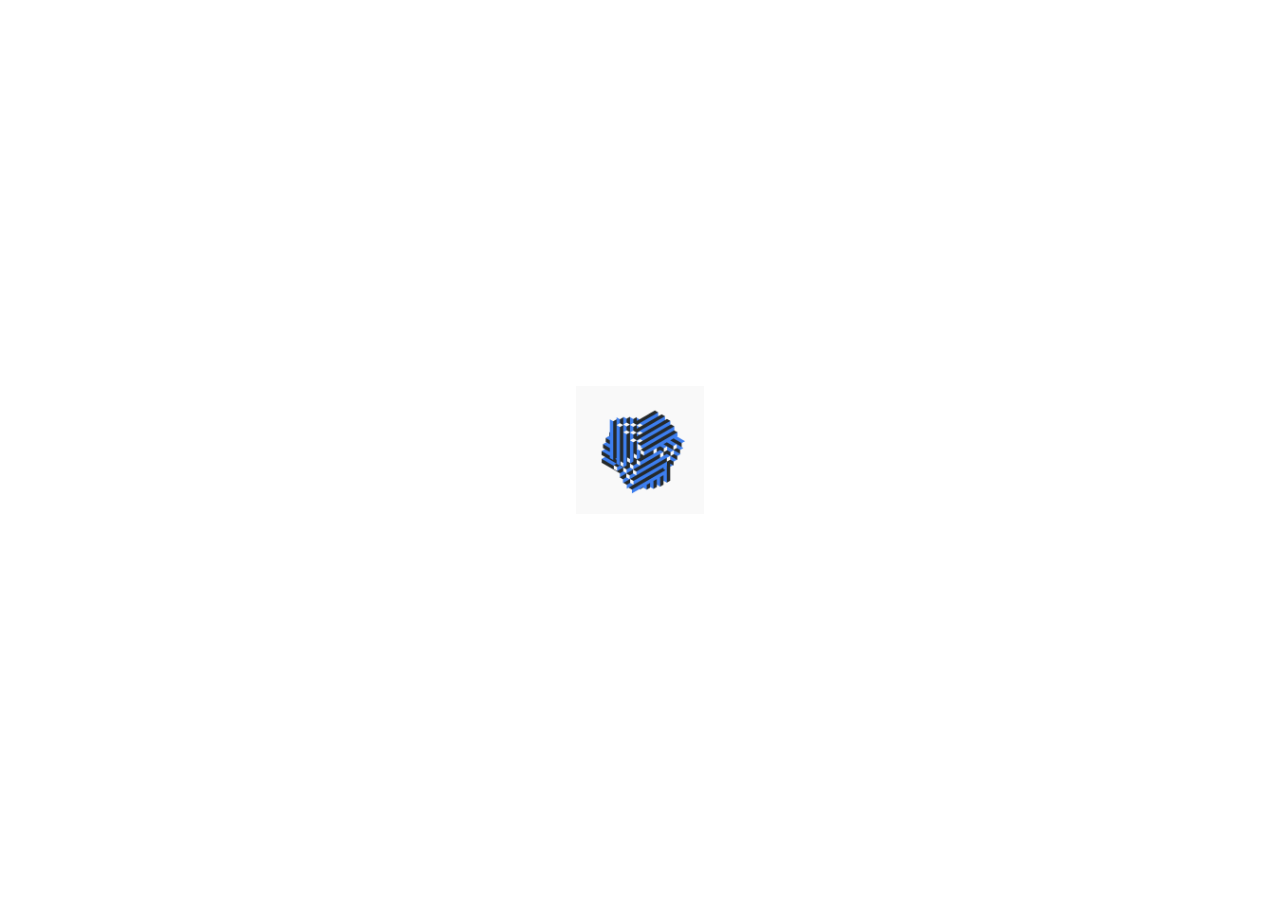
<file: index.html>
<!DOCTYPE html>
<html lang="en">
<head>
    <link rel="stylesheet" href="https://cdnjs.cloudflare.com/ajax/libs/font-awesome/6.3.0/css/all.min.css" />
    <link rel="stylesheet" href="https://cdnjs.cloudflare.com/ajax/libs/font-awesome/6.3.0/css/all.min.css" />
    <link rel="stylesheet" href="./styles/style.css">
    <link rel="stylesheet" href="./styles/animation.css">
    <link rel="stylesheet" href="./styles/preloader.css">
    <link rel="icon" type="image/x-icon" href="./images/web-icon.png">
    <meta charset="UTF-8">
    <meta http-equiv="X-UA-Compatible" content="IE=edge">
    <meta name="viewport" content="width=device-width, initial-scale=1.0">
    <title>Meet | Home</title>
</head>
<body>
    <div id="preloader">
        
    </div>
    <div class="container" id="con"> 
        <div class="side-nav"  id="menu" onmouseover="showMenu()">
            <a href="./index.html" id="logo-link"><img src="./images/logo_md.png" class="logo" alt=""></a>
            <div class="links" id="links">
                <a href="./index.html">Home</a>
                <a href="./html/projects.html">Projects</a>
                <a href="./html/contact.html">Contact</a>
            </div>
            <i class="fa-solid fa-arrow-left" onclick="hideMenu()" style="color:transparent;"></i>
            <a href="./html/latest-project.html" id="projects">LATEST PROJECT</a>
        </div>
        <div class="navbar-icon">
            <i class="fa-solid fa-bars" onclick="showMenu()" onmouseout="hideMenu()" id="bars"></i>
        </div>
        <div class="text-box" >
            <span>I'M</span>
            <h1 class="anim a1">MEET SOLANKI</h1>
            <p class="anim a2">I WILL HELP YOU TO</p>
            <h2 class="anim a3">Design Your Journey</h2>
            <!-- <div class="icon">
                <img src="images/arrow.png" alt="">
            </div> -->
            <div class="now playing anim" id="music">
                <span class="bar n1">A</span>
                <span class="bar n2">B</span>
                <span class="bar n3">c</span>
                <span class="bar n4">D</span>
                <span class="bar n5">E</span>
                <span class="bar n6">F</span>
                <span class="bar n7">G</span>
                <span class="bar n8">H</span>
                <!-- <button onclick="toggle(this)">Kill the Joy.</button> -->
            </div>
            <embed src="./music/peace.mp3" loop="true" autostart="true" width="2" height="0">
        </div>
        
        <div class="bottom-nav">
            <a href="https://www.instagram.com/ecofreak_meet/" target="_blank"><img src="./images/logo-instagram.png" alt=""></a>
            <a href="" onclick="ShowNotUse()"><img src="./images/logo-facebook.png" alt="" target="_blank"></a>
            <a href="https://www.snapchat.com/add/meet.solankii?share_id=ViC1S81jsic&locale=en-US" target="_blank"><img src="./images/logo-snapchat.png" alt=""></a>
            <a href="https://www.linkedin.com/in/meet-solanki-b16513240/"><img src="./images/logo-linkedin.png" alt="" target="_blank"></a>
            <!-- <a href=""><img src="images/logo-snapchat.png" alt=""></a> -->
        </div>
    </div>
    <script src="./javascript/menu.js"></script>
</body>
</html>
</file>
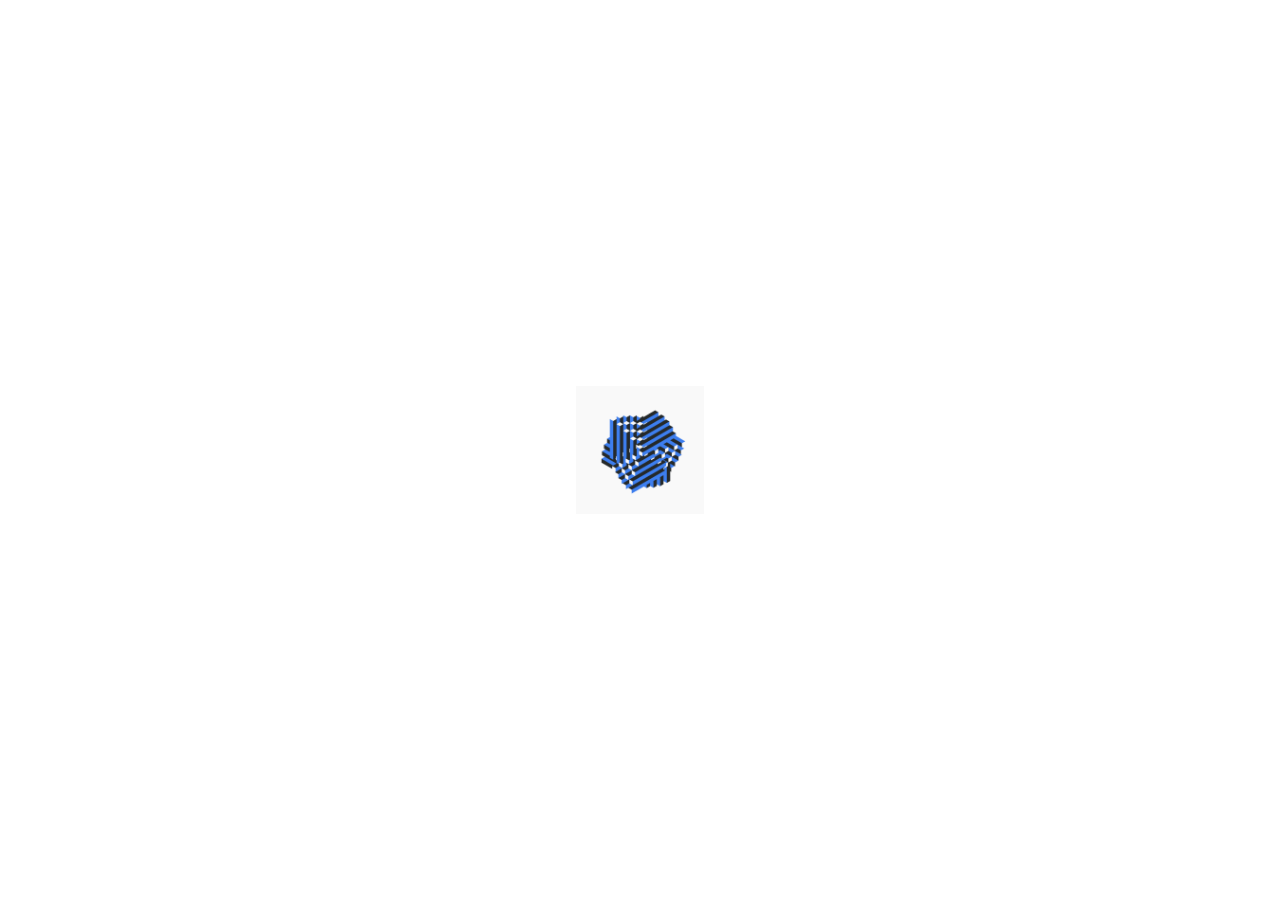
<file: html/contact.html>
<!DOCTYPE html>
<html lang="en">
<head>
    <!-- <link rel="stylesheet" href="https://cdnjs.cloudflare.com/ajax/libs/font-awesome/6.3.0/css/solid.min.css" integrity="sha512-bdTSJB23zykBjGDvyuZUrLhHD0Rfre0jxTd0/jpTbV7sZL8DCth/88aHX0bq2RV8HK3zx5Qj6r2rRU/Otsjk+g==" crossorigin="anonymous" referrerpolicy="no-referrer" /> -->
    <link rel="stylesheet" href="https://cdnjs.cloudflare.com/ajax/libs/font-awesome/6.3.0/css/all.min.css" />
    <link rel="stylesheet" href="https://cdnjs.cloudflare.com/ajax/libs/font-awesome/6.3.0/css/all.min.css" />
    <link rel="stylesheet" href="../styles/style.css">
    <link rel="stylesheet" href="../styles/preloader.css">
    <link rel="stylesheet" href="../styles/animation.css">
    <link rel="icon" type="image/x-icon" href="../images/web-icon.png">
    <meta charset="UTF-8">
    <meta http-equiv="X-UA-Compatible" content="IE=edge">
    <meta name="viewport" content="width=device-width, initial-scale=1.0">
    <title>Meet | Contact</title>
</head>
<body>
    <div id="preloader"></div>
    <div class="contact-container" id="con"> 
        <div class="side-nav"  id="menu" onmouseover="showMenu()">
            <a href="../index.html" id="logo-link"><img src="../images/logo_md.png" class="logo" alt=""></a>
            <div class="links">
                <a href="../index.html">Home</a>
                <a href="./projects.html">Projects</a>
                <a href="./contact.html">Contact</a>
            </div>
            <i class="fa-solid fa-arrow-left" onclick="hideMenu()" style="color:transparent;"></i>
            <a href="" id="projects">LATEST PROJECT</a>
        </div>
        <div class="navbar-icon" id="contactPageMenuIcon">
            <i class="fa-solid fa-bars" onclick="showMenu()" onmouseout="hideMenu()" id="bars"></i>
            <embed src="../music/peace.mp3" loop="true" autostart="true" width="2" height="0">
            </div>
        <!-- -------------------- MAIN CONTAINER ---------------------- -->
        <div class="contactMain">
                <div class="contact-details">
                    <h3>CONTACT US</h3>
                    <p>Let's talk<br>about you</p>
                </div>


                <form action="" class="contact-form">
                    <h2>Send Us a Message</h2>
                    <span>
                        <p>Fullname</p>
                        <input type="text" name="" id="inputName" required>
                    </span>
                    <span>
                        <p>Email</p>
                        <input type="email" name="" id="" required>
                    </span>
                    <span>
                        <p>Subject</p>
                        <input type="text" name="" id="" required>
                    </span>
                    <span>
                        <p>Your message here</p>
                        <textarea name="" id="" cols="25" rows="2"></textarea>
                    </span>
                    
                    <button onclick="redirect()" onmouseover="translateFor()" onmouseout="translateBack()"><a href="../index.html">Send &nbsp;<i class="fa-solid fa-chevron-right" id="buttonIcon"></i></a></button>
                </form>
        </div>
        <div class="bottom-nav" id="bottom-nav">
            <a href="https://www.instagram.com/ecofreak_meet/" target="_blank"><img src="../images/logo-instagram.png" alt=""></a>
            <a href="" onclick="ShowNotUse()"><img src="../images/logo-facebook.png" alt="" target="_blank"></a>
            <a href="https://www.snapchat.com/add/meet.solankii?share_id=ViC1S81jsic&locale=en-US" target="_blank"><img src="../images/logo-snapchat.png" alt=""></a>
            <a href="https://www.linkedin.com/in/meet-solanki-b16513240/"><img src="../images/logo-linkedin.png" alt="" target="_blank"></a>
            <!-- <a href=""><img src="images/logo-snapchat.png" alt=""></a> -->
        </div>
        
    </div>
    <script src="../javascript/menu.js"></script>
</body>
</html>
</file>
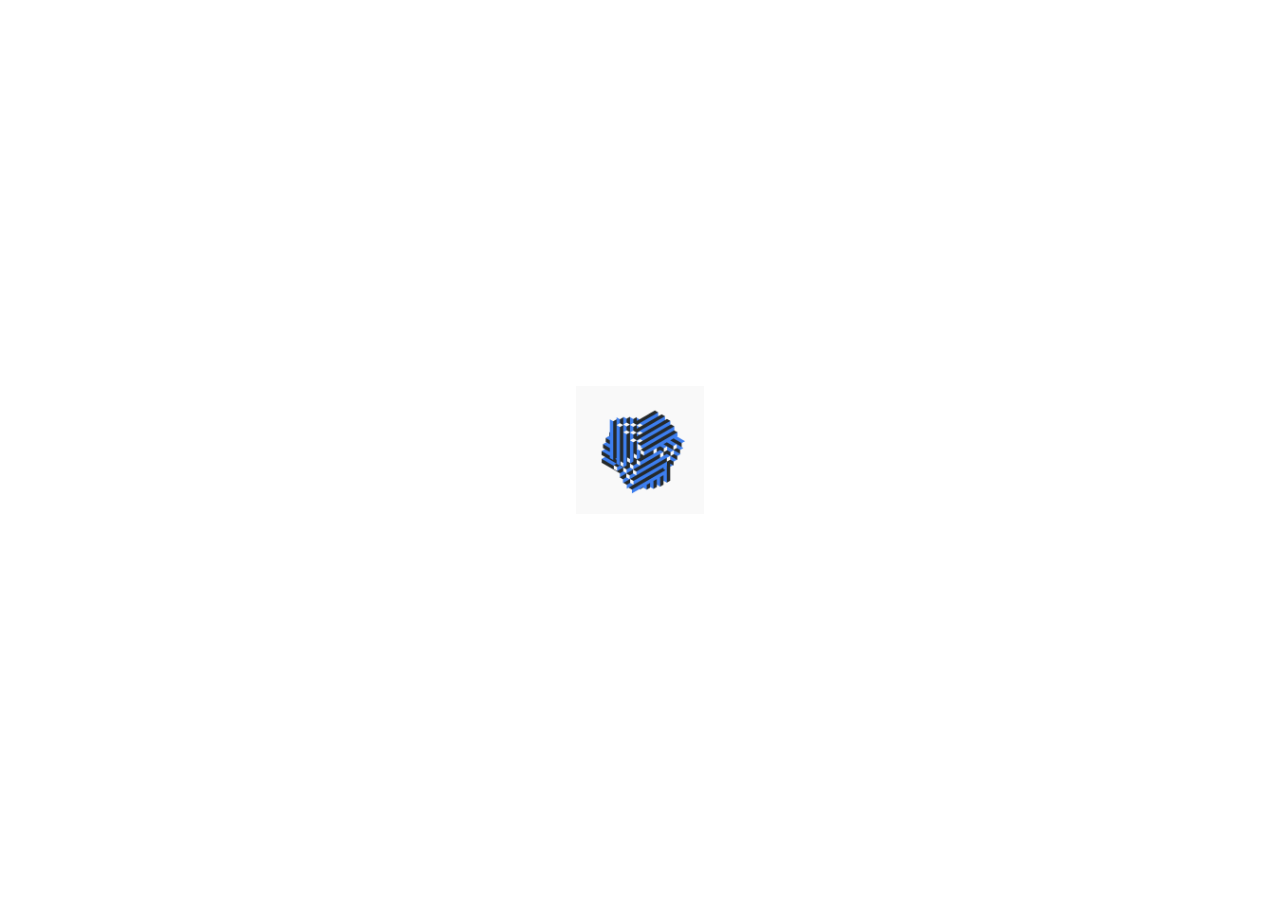
<file: html/latest-project.html>
<!DOCTYPE html>
<html lang="en">
<head>
    <link rel="stylesheet" href="https://cdnjs.cloudflare.com/ajax/libs/font-awesome/6.3.0/css/all.min.css" />
    <link rel="stylesheet" href="https://cdnjs.cloudflare.com/ajax/libs/font-awesome/6.3.0/css/all.min.css" />
    <link rel="stylesheet" href="../styles/style.css">
    <link rel="stylesheet" href="../styles/preloader.css">
    <link rel="stylesheet" href="../styles/animation.css">
    <link rel="icon" type="image/x-icon" href="../images/web-icon.png">

    <meta charset="UTF-8">
    <meta http-equiv="X-UA-Compatible" content="IE=edge">
    <meta name="viewport" content="width=device-width, initial-scale=1.0">
    <title>Meet | Projects</title>
</head>
<body>
    <div id="preloader"></div>
    <div class="container" id="con"> 
        <div class="side-nav"  id="menu" onmouseover="showMenu()">
            <a href="../index.html" id="logo-link"><img src="../images/logo_md.png" class="logo" alt=""></a>
            <div class="links">
                <a href="../index.html">Home</a>
                <a href="./projects.html">Projects</a>
                <a href="./contact.html">Contact</a>
            </div>
            <i class="fa-solid fa-arrow-left" onclick="hideMenu()" style="color:transparent;"></i>
            <a href="#" id="projects">LATEST PROJECT</a>
        </div>
        <div class="navbar-icon">
            <i class="fa-solid fa-bars" onclick="showMenu()" onmouseout="hideMenu()" id="bars"></i>
        </div>
        <!-- -------------------- MAIN CONTAINER ---------------------- -->
        <div class="project-bar">
            <embed src="../music/peace.mp3" loop="true" autostart="true" width="2" height="0">

            <div class="showCase">
                <!-- <h3>LATEST PROJECT</h3> -->
                    <span>
                        <p style="font-size: 50px; font-weight: 100;">Currently We don't have Latest Project !</p>
                    </span>
            </div>
        </div>
        <div class="bottom-nav">
            <a href="https://www.instagram.com/ecofreak_meet/" target="_blank"><img src="../images/logo-instagram.png" alt=""></a>
            <a href="" onclick="ShowNotUse()"><img src="../images/logo-facebook.png" alt="" target="_blank"></a>
            <a href="https://www.snapchat.com/add/meet.solankii?share_id=ViC1S81jsic&locale=en-US" target="_blank"><img src="../images/logo-snapchat.png" alt=""></a>
            <a href="https://www.linkedin.com/in/meet-solanki-b16513240/"><img src="../images/logo-linkedin.png" alt="" target="_blank"></a>
            <!-- <a href=""><img src="images/logo-snapchat.png" alt=""></a> -->
        </div>
    </div>
    <script src="../javascript/menu.js"></script>
</body>
</html>
</file>
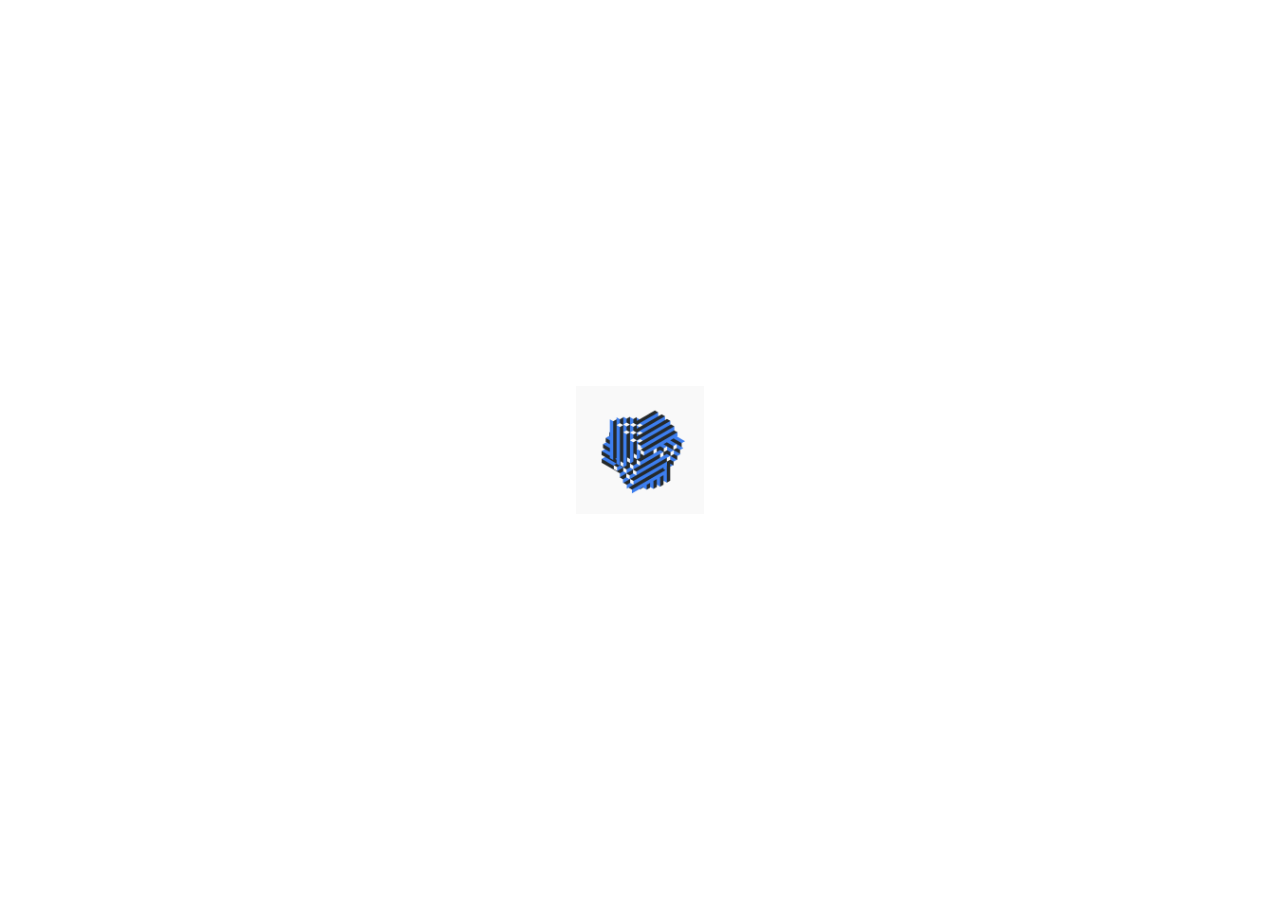
<file: html/projects.html>
<!DOCTYPE html>
<html lang="en">
<head>
    <link rel="stylesheet" href="https://cdnjs.cloudflare.com/ajax/libs/font-awesome/6.3.0/css/all.min.css" />
    <link rel="stylesheet" href="https://cdnjs.cloudflare.com/ajax/libs/font-awesome/6.3.0/css/all.min.css" />
    <link rel="stylesheet" href="../styles/style.css">
    <link rel="stylesheet" href="../styles/preloader.css">
    <link rel="stylesheet" href="../styles/animation.css">
    <link rel="icon" type="image/x-icon" href="../images/web-icon.png">
    <meta charset="UTF-8">
    <meta http-equiv="X-UA-Compatible" content="IE=edge">
    <meta name="viewport" content="width=device-width, initial-scale=1.0">
    <title>Meet | Projects</title>
</head>
<body>
    <div id="preloader"></div>
    <div class="container" id="con"> 
        <div class="side-nav"  id="menu" onmouseover="showMenu()">
            <a href="../index.html" id="logo-link"><img src="../images/logo_md.png" class="logo" alt=""></a>
            <div class="links">
                <a href="../index.html">Home</a>
                <a href="./projects.html">Projects</a>
                <a href="./contact.html">Contact</a>
            </div>
            <i class="fa-solid fa-arrow-left" onclick="hideMenu()" style="color:transparent;"></i>
            <a href="" id="projects">LATEST PROJECT</a>
        </div>
        <div class="navbar-icon">
            <i class="fa-solid fa-bars" onclick="showMenu()" onmouseout="hideMenu()" id="bars"></i>
        </div>
        <!-- -------------------- MAIN CONTAINER ---------------------- -->
        <div class="project-bar">
            <embed src="../music/peace.mp3" loop="true" autostart="true" width="2" height="0">

            <div class="showCase">
                <h3>Projects</h3>
                    <span>
                        <p>1. RedStore E-Commerce</p>
                        <a href="https://meets2.github.io/redstore/" target="_blank">Click to View...</a>
                    </span>
                    <span>
                        <p>2. SSCCS College</p>
                        <a href="https://meets2.github.io/ssccs/" target="_blank">Click to View...</a>
                    </span>
                    <span>
                        <p>3. Hotel Four Seasons</p>
                        <a href="https://meets2.github.io/hm/" target="_blank">Click to View...</a>
                    </span>
                    <span>
                        <p>4. Personal PortFolio </p>
                        <a href="https://meets2.github.io/M1/" target="_blank">Click to View...</a>
                    </span>
                    <span>
                        <p>5. Personal PortFolio 2</p>
                        <a href="https://meets2.github.io/md/" target="_blank">Click to View...</a>
                    </span>
            </div>
        </div>
        <div class="bottom-nav">
            <a href="https://www.instagram.com/ecofreak_meet/" target="_blank"><img src="../images/logo-instagram.png" alt=""></a>
            <a href="" onclick="ShowNotUse()"><img src="../images/logo-facebook.png" alt="" target="_blank"></a>
            <a href="https://www.snapchat.com/add/meet.solankii?share_id=ViC1S81jsic&locale=en-US" target="_blank"><img src="../images/logo-snapchat.png" alt=""></a>
            <a href="https://www.linkedin.com/in/meet-solanki-b16513240/"><img src="../images/logo-linkedin.png" alt="" target="_blank"></a>
            <!-- <a href=""><img src="images/logo-snapchat.png" alt=""></a> -->
        </div>
    </div>
    <script src="../javascript/menu.js"></script>
</body>
</html>
</file>
<file: styles/style.css>
@import url('https://fonts.googleapis.com/css2?family=Open+Sans:wght@300;400;600&display=swap');
*{
    margin: 0;
    padding: 0;
    box-sizing: border-box;
    font-family: 'Poppins', sans-serif;

}
.container{
    width: 100%;
    height: 100vh;
    background: #000942;
    background-size: 25%;
    background-repeat: no-repeat;
    background-position: 100% 100%;
}

.navbar-icon{
    color: #fff;
    font-size: 28px;
    position: absolute;
    top: 40px;
    left: 30px;
    display: none;
}

/* ---------------------------- NAVIGATION BAR ----------------------- */
.bottom-nav{
    /* margin: auto 11%; */
    width: 100%;
    display: flex;
    align-items: center;
    justify-content: center;
    padding: 30px 0 15px;
    position: absolute;
    bottom: 4%;
    /* left: 40%; */
}
.bottom-nav a img{
    margin-right:30px;
    padding: 0.2rem;
    /* filter: grayscale(1) invert(0); */
    color: #fff;
    width: 40px;
    transition:0.2s;
    box-shadow: 1px 1px 5px white;
    border-radius: 10px;
}

.bottom-nav a img:hover{
    transform: scale(1.25);
}
.bottom-nav :nth-child(1) img{
    width: 35px;
}
.bottom-nav :nth-child(2) img{
    width: 38px;
}
.bottom-nav :nth-child(3) img{
    width: 43px;
}

.bottom-nav::after{
    content: '';
    position: absolute;
    top: 5rem;
    padding: 2px 0;
    width: 400px;
    background: linear-gradient(#00bcd4,#e91e63,#3f51b5,#00bcd4);
    background-size: 100% 500%;
    background-position: 200%;
    animation: backcolor 13s linear infinite reverse;
    border-radius: 20px;

}

/* ------------------------------------ SIDEBAR STYLING ---------------------------- */
.side-nav{
    position: fixed;
    /* left: -100px; */
    top:0;
    width: 100px;
    height: 100vh;
    display: flex;
    justify-content: space-between;
    align-items: center;
    flex-direction:column ;
    padding: 50px 0;
    background: linear-gradient(#00bcd4,#e91e63,#3f51b5,#00bcd4);
    background-size: 100% 500%;
    background-position: 0 40%;
    animation: backcolor 20s linear infinite reverse;
    transition: 0.3s ease-in;
    /* overflow: hidden; */
    /* z-index: '2'; */

}
@keyframes backcolor {
    0%{

        background-position: 0 0%;
    }
    100%{

        background-position: 0 400%;
    }
    
}

.side-nav .logo{
    width: 90px;
    cursor: pointer;
    padding-bottom: 3px;
    border-bottom: 3px solid #fff;
}

.side-nav a{
    text-decoration: none;
    color: #fff;
    transform: rotate(-90deg)  translateX(50%);
    width:max-content;
}
.side-nav #logo-link{
    transform: rotate(0deg)  translateX(0);
}
.side-nav i{
    font-size: 20px;
    color: #fff;
    margin-left: 30px;
}
.side-nav .links{
    margin-top: -50px;
    display: flex;
    margin-bottom: 150px;
    /* justify-content: center; */
    /* align-items: center; */
    flex-direction: column;

}
.side-nav .links a{
    transform: rotate(360deg);
    padding: 10px 10px 10px 0;
    
    transition: 0.2s;
}
.side-nav .links a:hover{
    /* color: indianred; */
    text-shadow: 1px 1px 3px black;

}
/* -------------------------- MAIN TEXT AREA ------------------ */
.text-box{
    position: relative;
    top: 15%;
    margin-left: 10rem;
    font-size: 18px;
    color: #fff;
}
.text-box span{
    font-size: 25px;
}
.text-box h1{
    font-weight: 400;
    font-size: 86px;
    max-width: 550px;
    line-height: 95px;
    margin: 0;
    padding: 0;
}
.text-box h2{
    font-weight: 200;
    font-size: 40px;
    max-width: 550px;
    line-height: 60px;
    /* margin-top:10px; */
    margin-bottom: 30px;
    margin: 0;
    padding: 0;
}
.text-box p{
    font-size: 20px;
    margin-top: 1.1rem;
}
.text-box .icon{
    background: #e91e63;
    width: 60px;
    height: 60px;
    border-radius: 50%;
    display: flex;
    align-items: center;
    justify-content: center;
    cursor: pointer;
    transition: .3s;
}
.text-box .icon:hover{
    /* box-shadow: 5px 5px 5px black; */
    transform: scale(0.97);
    background: #d71253;
    
    transition: .3s;

}
.text-box .icon img{
    width: 15px;
}


/* ---------------------------- ANIMATION ------------------------ */
.now{
    margin-top: 100px;
}
.playing {
    position: relative;
    top: 100px;
    left: 50%;
    /* width: 100px; */
    transform: translateX(-50%) translateY(-50%);
  }
  .playing:after {
    content: "Now Playing...";
    display: block;
    width: 100%;
    margin-top: 10px;
  }
  .now.playing .bar {
    display: inline-block;
    position: relative;
    margin-right: 1px;
    width: 20px;
    height: 1px;
    overflow: hidden;
    background: linear-gradient(to bottom, #00bcd4,#e91e63,#3f51b5,#00bcd4);
    background-size: 100% 500%;
    background-position: 30%;
    color: transparent;
    animation-name: pulse;
    animation-duration: 2s;
    animation-iteration-count: infinite;
  }
  .paused.playing .bar {
    animation-iteration-count: 1;
  }
  .paused.playing:after {
    content: "Paused (Lame)"
  }
  .n1 {
    animation-delay: 0.5s;
  }
  .n2 {
    animation-delay: 0.2s;
  }
  .n3 {
    animation-delay: 1.2s;
  }
  .n4 {
    animation-delay: 0.9s;
  }
  .n5 {
    animation-delay: 2.3s;
  }
  .n6 {
    animation-delay: 1.3s;
  }
  .n7 {
    animation-delay: 3.1s;
  }
  .n8 {
    animation-delay: 1.9s;
  }
  @keyframes pulse {
    0% {
      height: 1px;
      margin-top: 0;
    }
    10% {
      height: 80px;
      margin-top: -40px;
    }
    50% {
      height: 60px;
      margin-top: -20px;
    }
    60% {
      height: 70px;
      margin-top: -30px;
    }
    80% {
      height: 100px;
      margin-top: -60px;
    }
    100% {
      height: 1px;
      margin-top: 0;
    }
  }
  /* button {
    border: none;
    background: none;
    cursor: pointer;
  } */

/* ------------------ MEDIA QUERIES -------------- */
@media only screen and (min-width: 320px) and (max-width: 768px) {
    .container{
        background-size: 50%;
    }
    .side-nav {
        left: -130px;
    }
    .text-box{
        margin-left: 4rem;
    }
    .text-box p{
        font-size: 18px;
    }
    .text-box h1{
        font-size: 70px;
        line-height: 75px;
        padding-bottom: 20px;
    }
    .text-box h2{
        font-size: 33px;
    }
    .text-box .icon{
        transform: scale(0.8);
    }
    .navbar-icon{
        display: block;
    }
    .bottom-nav::after{
        width:70%;
        margin-right: 30px;
        padding: 3px;
    }
    .bottom-nav a img{
        transform: scale(1.3);
    }
    .bottom-nav :nth-child(2) img{
        width: 35px;
    }
    .side-nav{
        width: 130px;
    }
    .side-nav #projects{
        margin-bottom: 30px;
    }
    .side-nav .links a{
        font-size: 20px;
    }
    
 }



 /* --------------------------- PROJECTS PAGE STYLING -------------------- */
 .project-bar{
    padding: 40px;
    display: flex;
    align-content: center;
    justify-content: center;
 }
.showCase{
    padding: 40px;
    margin-right: 40px;
    height: 70vh;
    width: 70%;
    background-color: #5560e75c;
    /* box-shadow: 10px 10px 10px black; */
    border-radius: 8px;
 }
 .showCase h3{
    color: #fff;
    font-size: 30px;
 }
 .showCase span{
    display: block;
    margin-top: 25px;
 }
 .showCase span p{
    color: #fff;
    font-size: 25px;
 }
 .showCase span a{
    margin-left: 35px;
    text-decoration: none;
    color: #ffaeea;
    font-size: 14px;
 }

 /* ------------------ MEDIA QUERIES OF PROJECT PAGE -------------- */
@media only screen and (min-width: 320px) and (max-width: 768px){
    .showCase{
        margin-top: 45px;
        padding: 40px 0 20px 30px;
        margin-right:10px;
        /* height: 70vh; */
        width: 100%;
     }
     .showCase h3{
        color: #fff;
        font-size: 28px;
     }
     .showCase span p{
        color: #fff;
        font-size: 20px;
     }
     .showCase span a{
        margin-left: 25px;
     }
}


 /* --------------------------- CONTACT PAGE STYLING -------------------- */
 .contact-container{
    /* background-color: #fff; */
    background-image: none;
 }
 .contactMain::after{
    content: '';
    position: absolute;
    top: 0;
    height: 60vh;
    width: 100%;
    z-index: -1;
    background-color: #B2EBF2;
 }
.contactMain{
    /* background-color: red; */
    /* height: 100vh; */
    padding-top: 50px;
    width: 100vw;
    display: flex;
    align-items: center;
    justify-content: center;
    flex-wrap: wrap;
    /* background: #B2EBF2; */

}
 .contact-details h3{
    /* display: inline-block; */
    color: grey;
    font-weight: 500;
 }
 .contact-details p{
    font-size: 60px;
    color: #00004b;
    /* letter-spacing: 2px; */
 }
 .contact-details{
    margin-right: 170px;
    margin-bottom: 80px;
 }
 .contact-form{
    display: inline-block;
    color: #010169;
    box-shadow: 3px 3px 3px rgb(35, 35, 35);
    padding: 50px;
    border-radius: 20px;
    /* width: 30%; */
    background-color: #fff;
    /* z-index: 2; */
}
.contact-form h2{
    padding-bottom:20px ;
}
 .contact-form span{
    margin-top: 20px;
    display: block;
 }
 .contact-form span input{
    outline: none;
    border: none;
    border-bottom: 1px solid rgb(159 155 155);
    background-color: transparent;
    font-size: 20px;
    padding: 6px;
    color: #1a1919;
    width: 100%;
 }
 .contact-form span textarea{
    outline: none;
    border: none;
    border-bottom: 1px solid gray;
    background-color: transparent;
    font-size: 20px;
    padding: 6px;
    color: #0008a3;
 }
 .contact-form span p{
    font-size: 12px;
    color: rgb(159 155 155);
 }
.contact-form button{
    margin-top: 60px;
    background-color: #000942;
    border: none;
    outline: none;
    border-radius: 6px;
    padding: 14px 30px;
    cursor: pointer;
}
/* .contact-form button i:hover{
    transform: translateX(10px);
    transition: 0.3s;
} */
.contact-form button a{
    /* padding:30px 28px; */
    color:#fff;
    font-size: 17px;
    text-decoration: none;
}


 /* ------------------ MEDIA QUERIES OF PROJECT PAGE -------------- */
 @media only screen and (min-width: 320px) and (max-width: 768px){
   .contact-container{
      /* background: #000942; */
      padding-bottom: 50px;
    }
    .contact-details{
        margin-top: 80px;
        /* text-align: center; */
        display: block;
        /* margin-left: 20px; */
        margin-right: 0;
        margin-bottom: 50px;
        padding: 0;
    }
    .contact-form{
        padding: 30px;
    }
    .contactMain{
        padding: 100px auto 100px auto;
        flex-direction: column;
    }
    #contactPageMenuIcon{
        color: #000942;
    }
    #bottom-nav{
        position: relative;
        top: 40px;
    }

}
</file>
<file: styles/animation.css>
/* ------------------ HOME PAGE ADMIN NAME ANIMATION ----------------------- */
/* ------------- SIDEBAR ---------------- */
.sidenav-animation .links{
    animation-name: links-animation;
    animation-duration: 1s;
    animation-iteration-count: 1;
    transition: 0.9s;
    /* animation-fill-mode: both; */
    /* animation-delay: 1s; */
    
}
@keyframes links-animation {
    100%{
        transform: rotate3d(0,1,0,360deg);
        
    }
}


/* ------------- MAIN TEXT CONTAINER ---------------- */
.text-box{
    animation-name: textbox-animation;
    animation-duration: 2s;
    animation-iteration-count: 1;
    /* animation-fill-mode: both; */
    animation-delay: 0.5s;
}
@keyframes textbox-animation {
    0%{
        left: -400px;
    }
    100%{
        /* transform: rotate3d(1,1,0,360deg); */
        left:0 ;
    }
}

/* ------------- MAIN NAME HEADING ---------------- */
.a1{
    /* text-transform: capitalize; */
    animation-delay: 0;
    color: transparent;
    -webkit-text-stroke: 0.5px #fff;
    background: url('../images/back.png');
    -webkit-background-clip: text;
    background-position: 0 0 ;
    animation : back 20s linear infinite
}
@keyframes back {
    100%{
        background-position: 2000px 0;
    }
}




/* ------------------ PROJECTS PAEG ANIMATION ----------------------- */
.showCase{
    animation-name: rotation;
    animation-duration: 2s;
    animation-iteration-count: 1;
    /* animation-fill-mode: both; */
    /* animation-delay: 1s; */
}
@keyframes rotation {
    100%{
        transform: rotate3d(0,1,1,360deg);
    }
}
/* ------------------ CONTACT PAEG ANIMATION ----------------------- */
.contact-form{
    animation-name: rotate-contact;
    animation-duration: 2s;
    animation-iteration-count: 1;
    /* animation-fill-mode: both; */
    /* animation-delay: 1s; */
}
@keyframes rotate-contact {
    100%{
        transform: rotate3d(0,1,1,360deg);
    }
}
.contact-details{
    animation-name: rotate-contactDetails;
    animation-duration: 2s;
    animation-iteration-count: 1;
    /* animation-fill-mode: both; */
    animation-delay: 0.3s;
}
@keyframes rotate-contactDetails {
    100%{
        transform: rotate3d(0,1,0,360deg);
    }
}
</file>
<file: styles/preloader.css>
#preloader{
    background: #fff url('../images/preloader3.gif') no-repeat center;
    background-size: 10%;
    height: 100vh;
    width: 100%;
    position: fixed;
    transition: 0.4s;
    z-index: 100;
}

@media only screen and (min-width: 320px) and (max-width: 768px){
    #preloader{
    background-size: 30%;

    }
}
</file>
